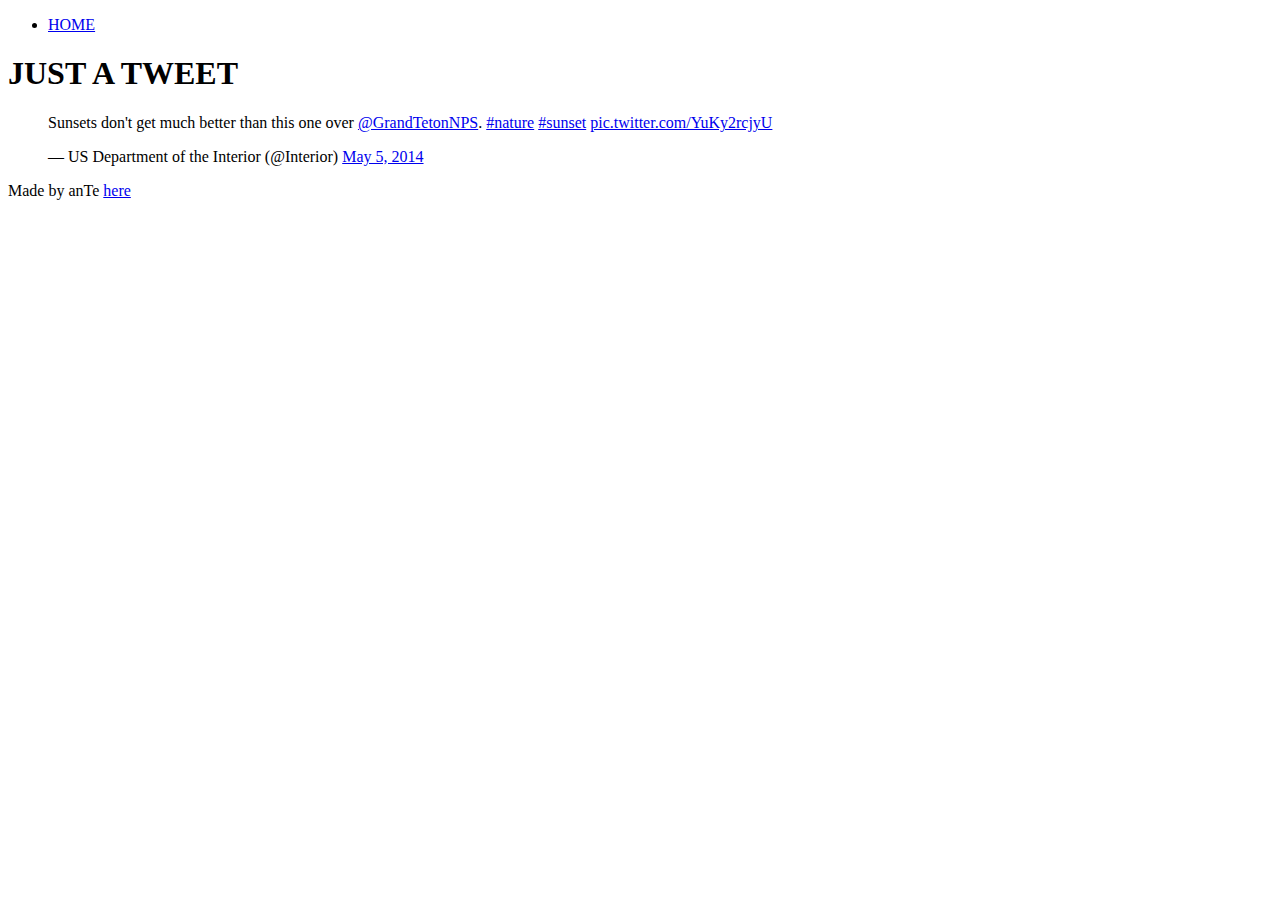
<file: html_basic/tweets.html>
<!DOCTYPE html>
<html lang="en">
<head>
    <meta charset="utf-8" />
    <title> 
     TWEETS
    </title>
</head>
<body>
    <header>
        <ul>
            <li> <a href="index.html"> HOME </a></li>
        </ul>
    </header>

    <main>
        <h1> JUST A TWEET</h1>
        <article>
            <blockquote class="twitter-tweet">
                <p lang="en" dir="ltr">
                    Sunsets don&#39;t get much better than this one over
                    <a href="https://twitter.com/GrandTetonNPS?ref_src=twsrc%5Etfw">@GrandTetonNPS</a>.
                    <a href="https://twitter.com/hashtag/nature?src=hash&amp;ref_src=twsrc%5Etfw">#nature</a>
                    <a href="https://twitter.com/hashtag/sunset?src=hash&amp;ref_src=twsrc%5Etfw">#sunset</a>
                    <a href="http://t.co/YuKy2rcjyU">pic.twitter.com/YuKy2rcjyU</a>
                </p>&mdash; US Department of the Interior (@Interior)
                <a href="https://twitter.com/Interior/status/463440424141459456?ref_src=twsrc%5Etfw">May 5, 2014</a>
            </blockquote>
          
        </article>

        <aside>

        </aside>
    </main>

    <footer>
        Made by anTe <a href="https://ww4.gogoanimes.org/" target="_blank">here</a>
    </footer>
</body>
</html>
</file>
